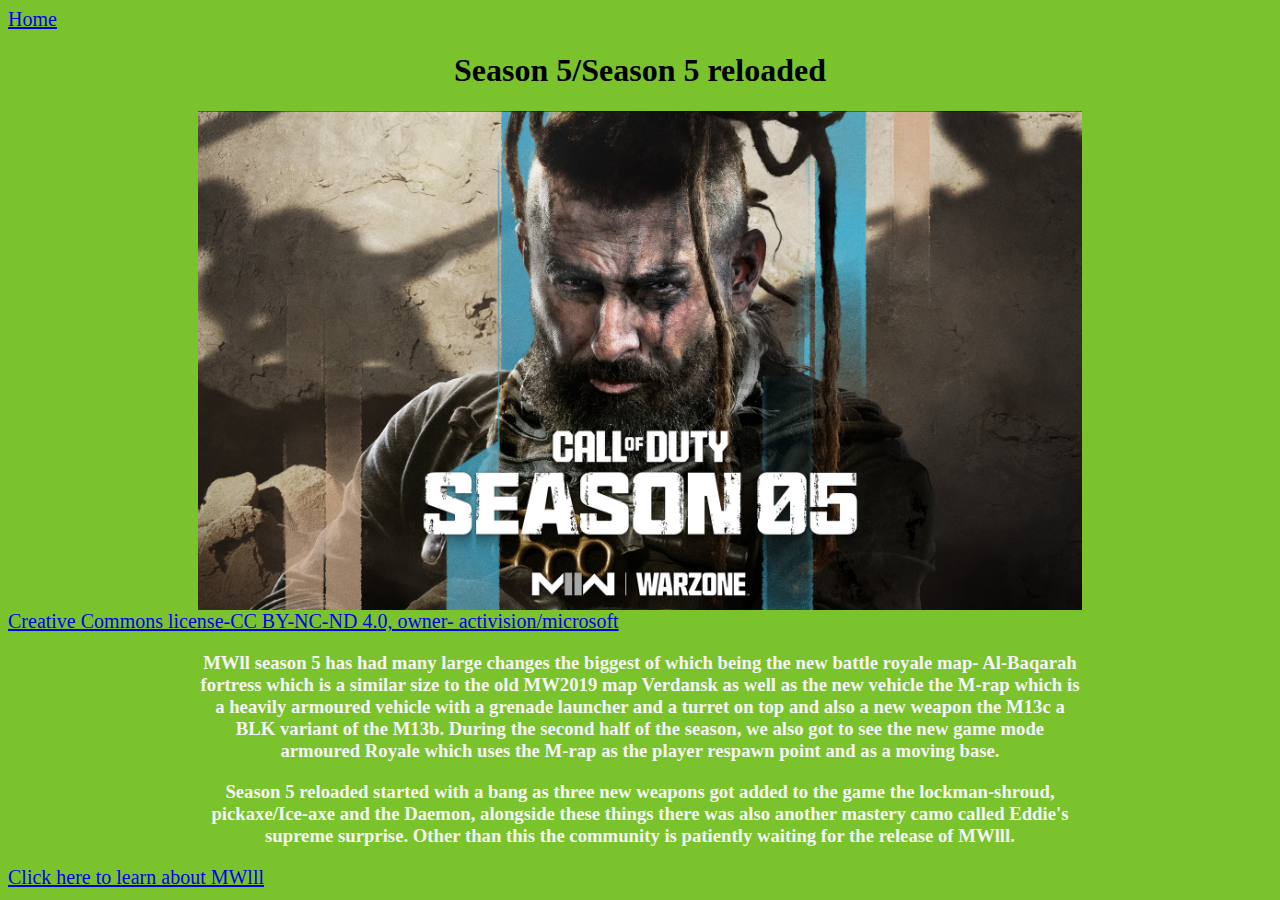
<file: Assignment-Website-TristramPearson/hi.html>
<!DOCTYPE html>

<html>
<head>
  
  <link href="style.css" rel="stylesheet">

</head>
 
  <body class="hi">
 
   <a href="index.html">Home</a>
   
   <H1>Season 5/Season 5 reloaded</H1>

  
   <img src="jpg.webp" alt="Image description" />
   
   <a href="https://creativecommons.org/licenses/by-nc-nd/4.0/">Creative Commons license-CC BY-NC-ND 4.0, owner- activision/microsoft</a> 


   <h3 class="ex">MWll season 5 has had many large changes the biggest of which being the new battle royale map- Al-Baqarah fortress which is a similar size to the old MW2019 map Verdansk as well as the new vehicle the M-rap which is a heavily armoured vehicle with a grenade launcher and a turret on top and also a new weapon the M13c a BLK variant of the M13b. During the second half of the season, we also got to see the new game mode armoured Royale which uses the M-rap as the player respawn point and as a moving base.</h3>

   
   <h3 class="ex">Season 5 reloaded started with a bang as three new weapons got added to the game the lockman-shroud, pickaxe/Ice-axe and the Daemon, alongside these things there was also another mastery camo called Eddie's supreme surprise. Other than this the community is patiently waiting for the release of MWlll.
   </h3>
  
   <a href="mw3.html">Click here to learn about MWlll</a>

  


  
    
</body>
</html>
</file>
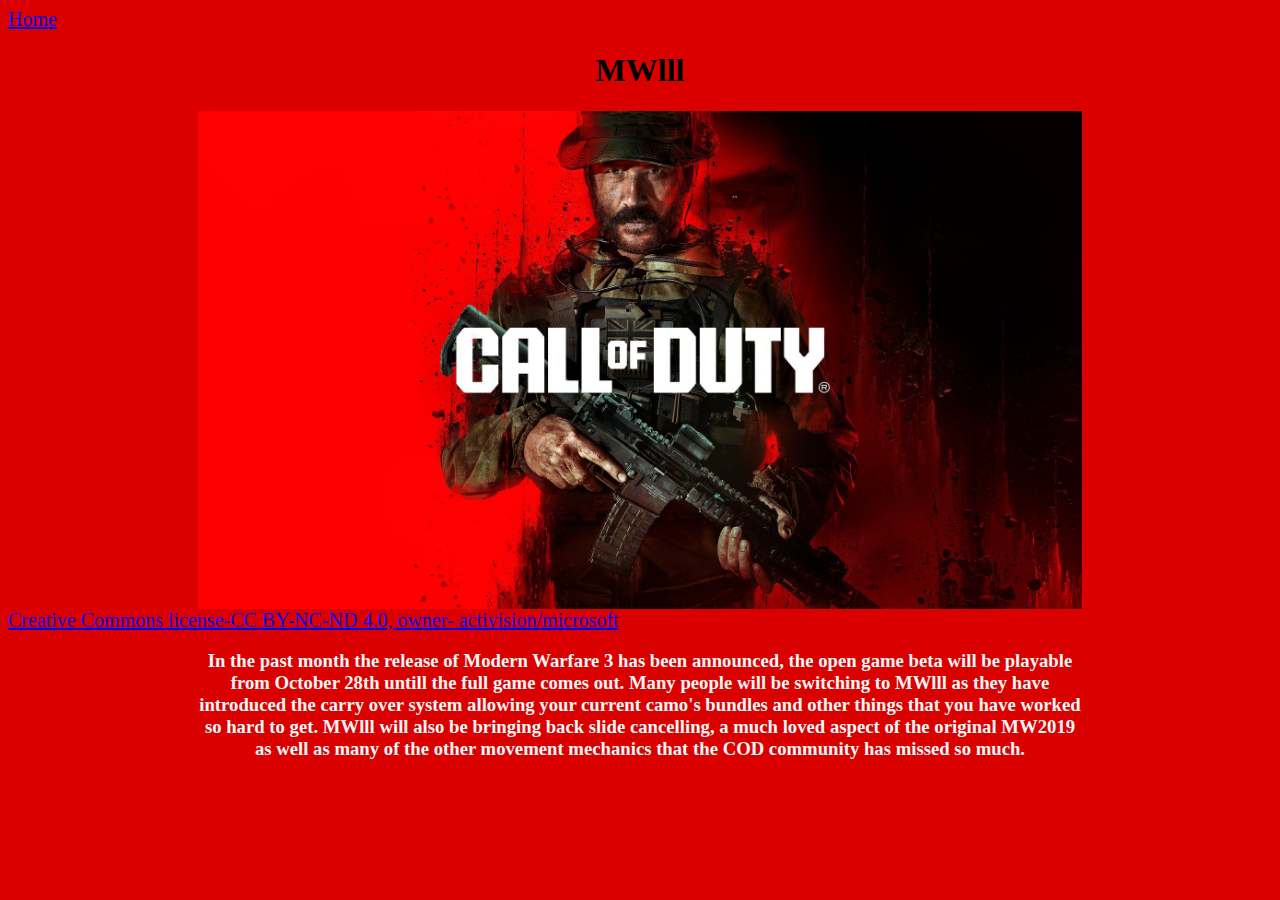
<file: Assignment-Website-TristramPearson/mw3.html>
<!DOCTYPE html>

<html>
<head>
  
  <link href="style.css" rel="stylesheet">

</head>
 
  <body class="mw3">
 
   <a href="index.html">Home</a>
  
   <h1>MWlll</h1>
   
   
   <img src="modern_warfare_3_graphic_price.jpg" alt="Image description" />
   
   <a href="https://creativecommons.org/licenses/by-nc-nd/4.0/">Creative Commons license-CC BY-NC-ND 4.0, owner- activision/microsoft</a> 

  <h3 class="ex">In the past month the release of Modern Warfare 3 has been announced,
  the open game beta will be playable from October 28th untill the full game comes out. Many people will be switching to MWlll as they have introduced the carry over system allowing your current camo's bundles and other things that you have worked so hard to get. MWlll will also be bringing back slide cancelling, a much loved aspect of the original MW2019 as well as many of the other movement mechanics that the COD community has missed so much. </h3>


  
    
</body>
</html>
</file>
<file: Assignment-Website-TristramPearson/style.css>
html {
  height: 100%;
  width: 100%;
}

h1 {
  text-align: center;
}
h2{
  text-align: center;
}
h3{
  text-align: center;
  color: whitesmoke;
  font-style:normal;
  margin-right:auto;
  margin-left:auto;
  width:70%;
}

body{
  background-color:rgb(122,195,44);
}
body{
  background-color:rgb(122,195,44);
}
img{display: block;
  margin-left: auto;
  margin-right: auto;
  width: 70%;
 
  
}

.mw3{

    background-color:rgb(219,0,0) ;
  opacity:1.0;
}

a{
  font-size: 20px;
}
</file>
